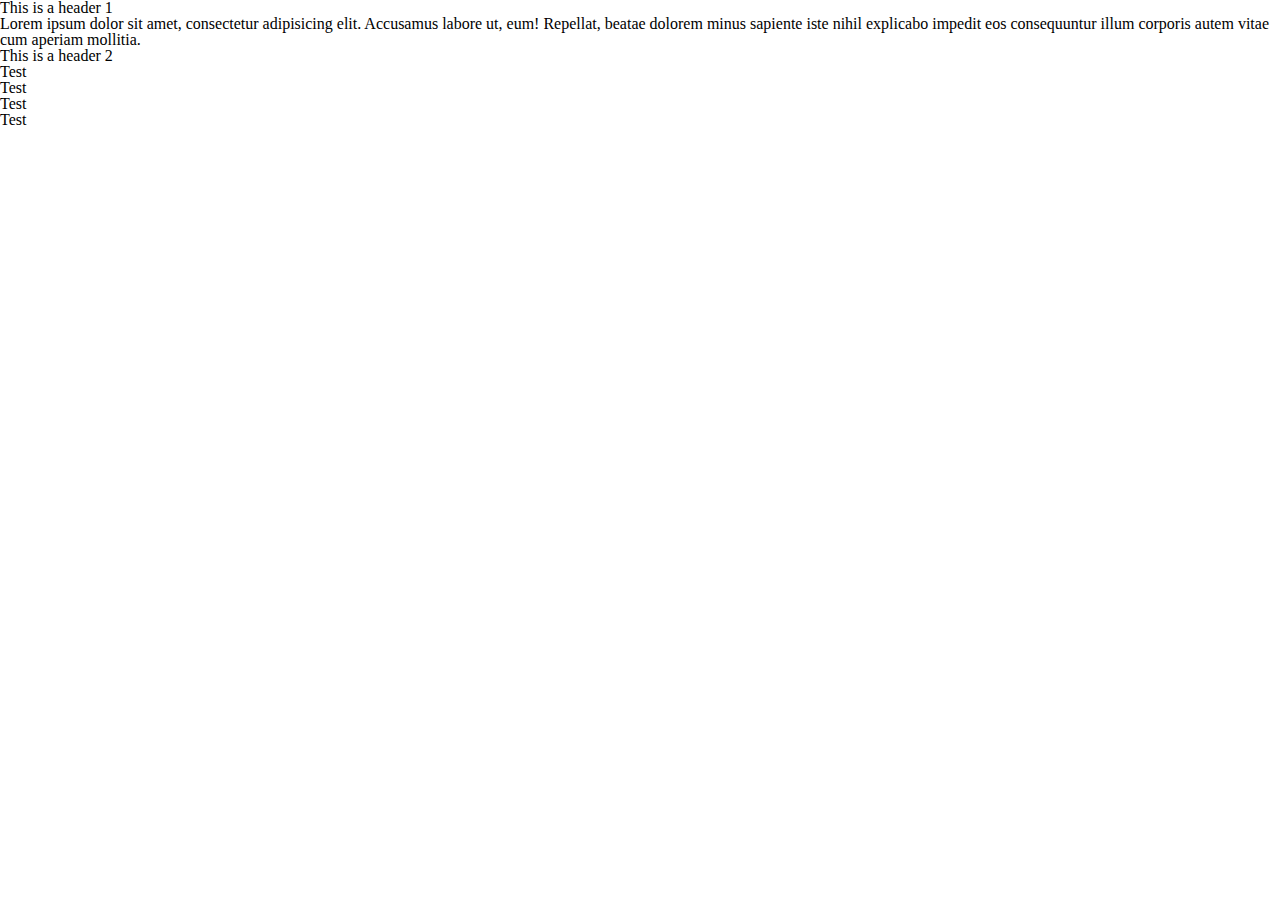
<file: Example.html>
<!-- Reset.css -->
<!DOCTYPE html>
<html lang="en-us">

  <head>

    <meta charset="UTF-8">
    <title>Example Page</title>
    <!-- Uncomment the following line to see how this stylesheet works-->
    <!--Try enabling and then disabling it more than once.-->
    <link rel="stylesheet" href="reset.css">
    
  </head>

  <body>

  <h1>This is a header 1</h1>

  <p>Lorem ipsum dolor sit amet, consectetur adipisicing elit. Accusamus labore ut, eum! Repellat, beatae dolorem minus sapiente iste nihil explicabo impedit eos consequuntur illum corporis autem vitae cum aperiam mollitia.</p>

  <h2>This is a header 2</h2>

  <ul>
    <li>Test</li>
    <li>Test</li>
    <li>Test</li>
    <li>Test</li>
  </ul>

  </body>

</html>
</file>
